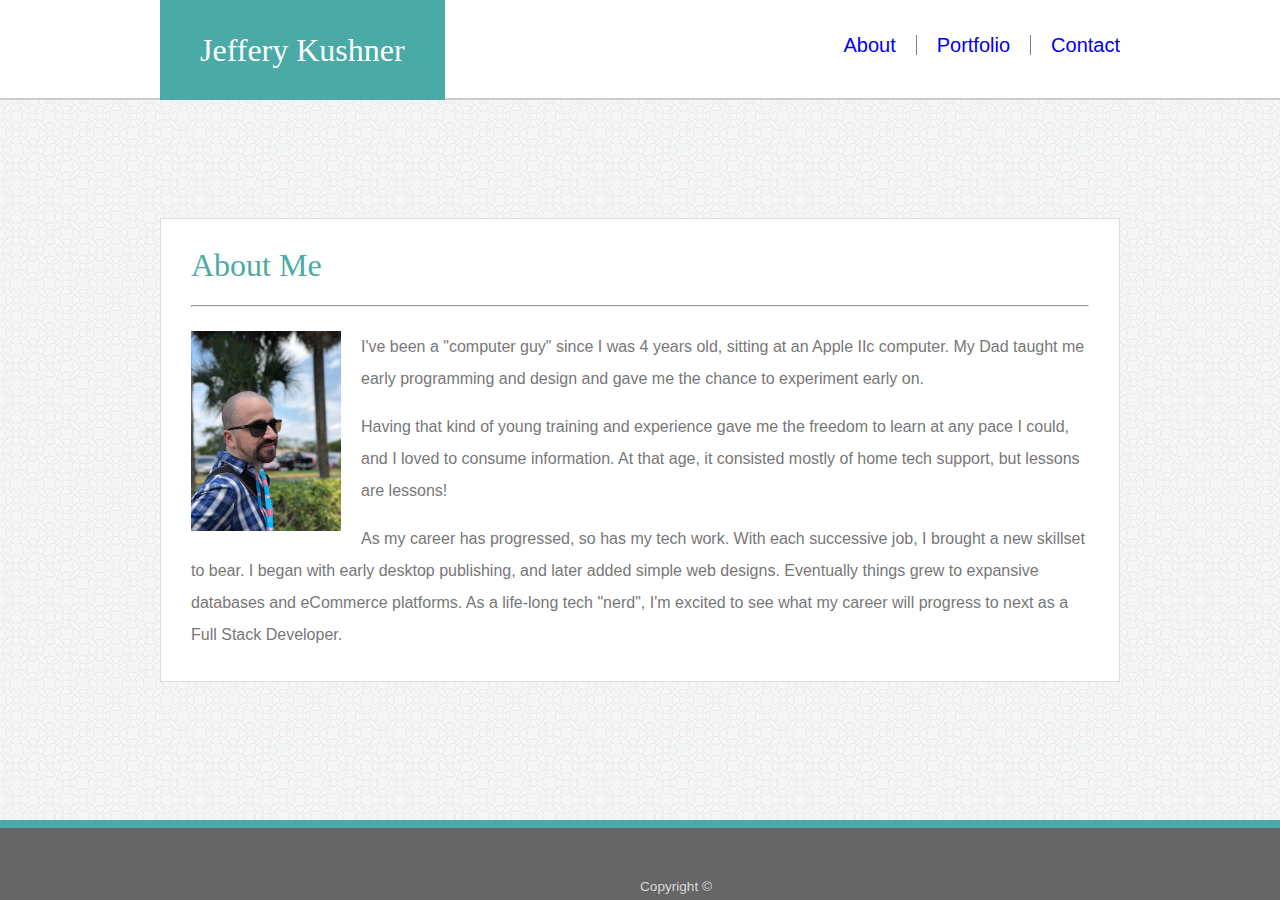
<file: index.html>
<!DOCTYPE html>

<html lang="en">

<head>
    <meta name="viewport" content="width=device-width, initial-scale=1.0">
    
    <link rel="stylesheet" href="css/reset.css">
    <link rel="stylesheet" href="css/style.css">
    <title>Basic Portfolio</title>

</head>

<header>
    <section class="content">
        <div id="namebanner">
            <h1>Jeffery Kushner</h1>
        </div>

        <nav>
            <ul>
                <li><a href="index.html">About</a></li>
                <li><a href="portfolio.html">Portfolio</a></li>
                <li><a href="contact.html">Contact</a></li>
            </ul>
        </nav>

    </section>
</header>

<body>
    <main>
        <h1>About Me</h1>
        <br>
        <hr>
        <br>
        <img src="images/profilepic.jpg" id="profilepic" alt="Profile Picture">
        <section id="contentpp">
            <p>I've been a "computer guy" since I was 4 years old, sitting at an Apple IIc computer. My Dad taught me early programming and design and gave me the chance to experiment early on.</p>
            <br>
            <p>Having that kind of young training and experience gave me the freedom to learn at any pace I could, and I loved to consume information. At that age, it consisted mostly of home tech support, but lessons are lessons!</p>
            <br>
            <p>As my career has progressed, so has my tech work. With each successive job, I brought a new skillset to bear. I began with early desktop publishing, and later added simple web designs. Eventually things grew to expansive databases and eCommerce platforms. As a life-long tech "nerd", I'm excited to see what my career will progress to next as a Full Stack Developer.</p>
        </section>
    </main>
</body>

<footer>
    <p>Copyright ©</p>
</footer>
</html>
</file>
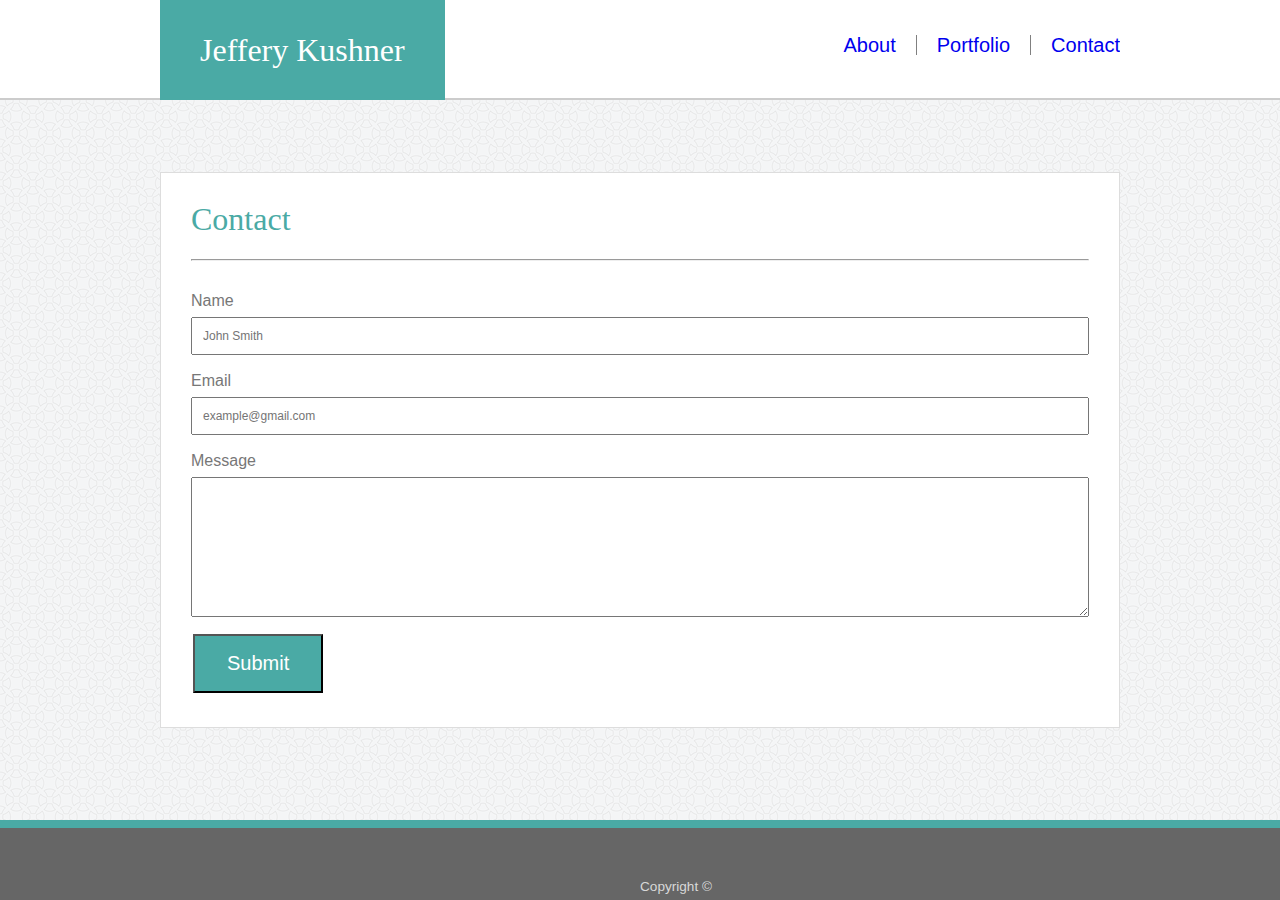
<file: contact.html>
<!DOCTYPE html>

<html lang="en">

    <head>
        <meta name="viewport" content="width=device-width, initial-scale=1.0">
        
        <link rel="stylesheet" href="css/reset.css">
        <link rel="stylesheet" href="css/style.css">
        <title>Basic Portfolio</title>

    </head>

    <header>
        <section class="content">
            <div id="namebanner">
                <h1>Jeffery Kushner</h1>
            </div>

            <nav>
                <ul>
                    <li><a href="index.html">About</a></li>
                    <li><a href="portfolio.html">Portfolio</a></li>
                    <li><a href="contact.html">Contact</a></li>
                </ul>
            </nav>

        </section>
    </header>

    <body>
        <main>
            <h1>Contact</h1>
            <br>
            <hr>
            <br>
            
            <form>
                <p>Name</p>
                <input type="text" id="fullname" placeholder="John Smith">
                <p>Email</p>
                <input type="email" id="email" placeholder="example@gmail.com">
                <p>Message</p>
                <textarea id="message"></textarea>
                <input type="button" id="submit" value="Submit">
            </form>
        </main>
    </body>

    <footer>
        <p>Copyright ©</p>
    </footer>
</html>
</file>
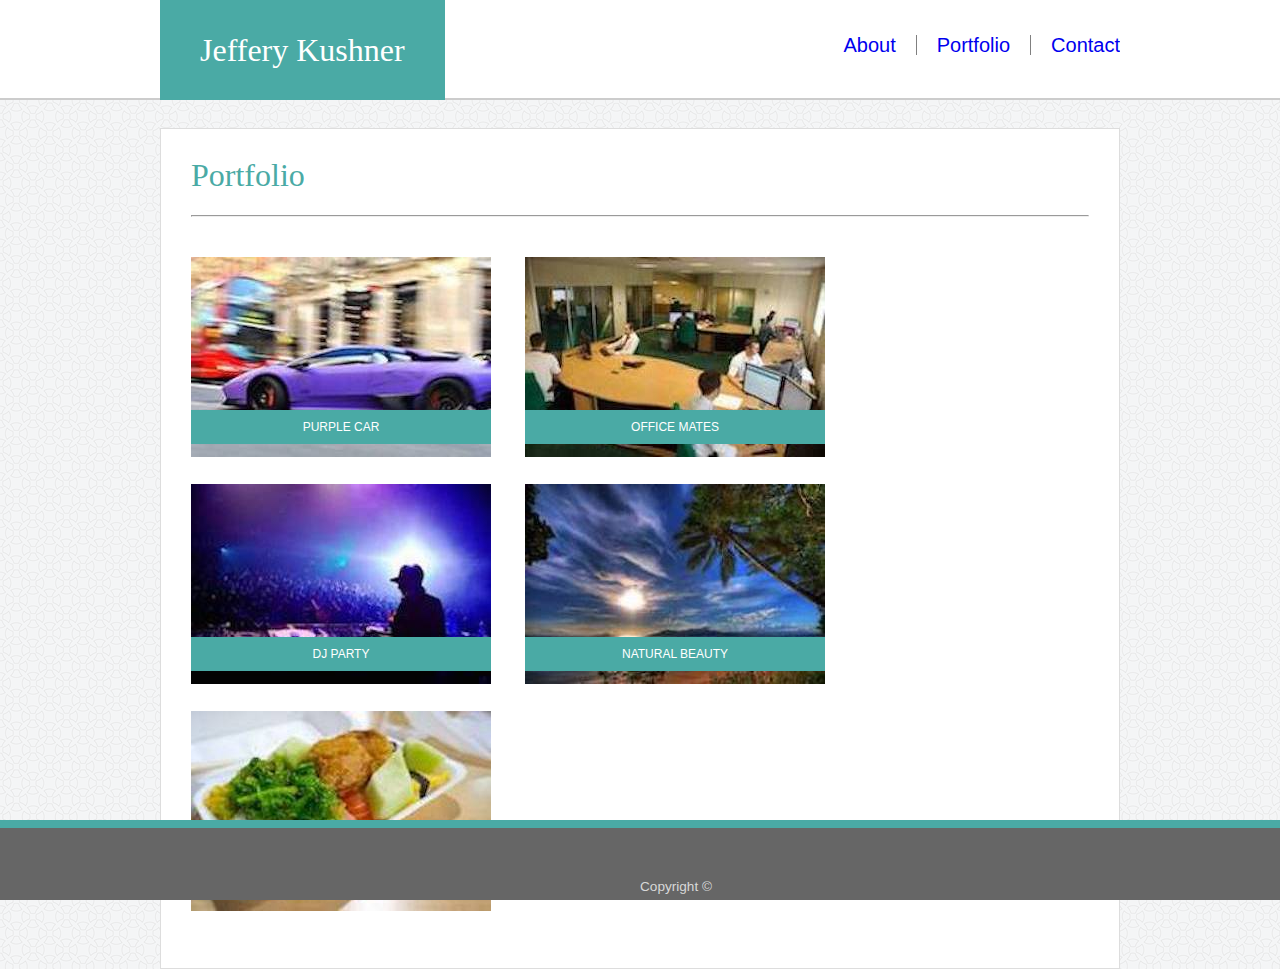
<file: portfolio.html>
<!DOCTYPE html>

<html lang="en">

<head>
    <meta name="viewport" content="width=device-width, initial-scale=1.0">
    
    <link rel="stylesheet" href="css/reset.css">
    <link rel="stylesheet" href="css/style.css">
    <title>Basic Portfolio</title>

</head>

<header>
    <section class="content">
        <div id="namebanner">
            <h1>Jeffery Kushner</h1>
        </div>

        <nav>
            <ul>
                <li><a href="index.html">About</a></li>
                <li><a href="portfolio.html">Portfolio</a></li>
                <li><a href="contact.html">Contact</a></li>
            </ul>
        </nav>

    </section>
</header>

<body>
    <main id="gallerysection">
        <h1>Portfolio</h1>
        <br>
        <hr>
        <br><br>

        <div class="gallery">

            <div class="galleryitem">
                <div id="galleryitem1">
                    <a href="#"><img src="/images/car.jpg" alt="Purple Car"></a>
                    <div class="desc">
                        <p>PURPLE CAR</p>
                    </div>
                </div>
            </div>
            <div class="galleryitem">
                <div id="galleryitem2">
                    <a href="#"><img src="images/office.jpg" alt="I.T. Developers Office"></a>
                    <div class="desc">
                        <p>OFFICE MATES</p>
                    </div>
                </div></a>
            </div>
            
            <br>

            <div class="galleryitem">
                <div id="galleryitem1">
                    <a href="#"><img src="images/djparty.jpg" alt="DJ Nightlife Party"></a>
                    <div class="desc">
                        <p>DJ PARTY</p>
                    </div>
                </div></a>
            </div>
            <div class="galleryitem">
                <div id="galleryitem2">
                    <a href="#"><img src="images/naturalbeauty.jpg" alt="Beautiful Outdoor Scenic Pic"></a>
                    <div class="desc">
                        <p>NATURAL BEAUTY</p>
                    </div>
                </div></a>
            </div>

            <br>

            <div class="galleryitem">
                <div id="galleryitem2">
                    <a href="#"><img src="images/sushi.jpg" alt="Sushi"></a>
                    <div class="desc">
                        <p>SUSHI</p>
                    </div>
                </div></a>
            </div>


        </div>

    </main>
</body>

<footer>
    <p>Copyright ©</p>
</footer>
</html>
</file>
<file: css/style.css>
h1 h2 h3 h4 h5 h6 {
    font-family: 'Georgia', Times, 'Times New Roman', serif;
}
h1 {
    font-size: 2em;
    color: #4aaaa5;
}
h2 {
    font-size: 1.75em;
}
h3 {
    font-size: 1.5em;
}
h4 {
    font-size: 1.25em;
}
h5 {
    font-size: 1em;
}
h6 {
    font-size: 0.75em;
}
p {
	font-family: 'Arial', 'Helvetica Neue', Helvetica, sans-serif;
    font-size: 1em;
    color: #777777;
    line-height: 2em;
}
html {
  box-sizing: border-box;
}
*, *:before, *:after {
  box-sizing: inherit;
}
header {
    position: absolute;
	top: 0px;
    width: 100%;
    height: 100px;
    background-color: #ffffff;
    border-bottom: 2px #cccccc solid;
    display: block
}
nav {
	font-size: 1em;
    list-style-type: none;
    text-align: center;
    vertical-align: middle;
}
ul {
    list-style-type: none;
    margin: 0;
    padding: 0;
    overflow: hidden;
    float: right;
    display: inline-block;
}
header li {
    display: block;
    float: left;
    border-right: 0.25px solid gray;
    padding-left: 20px;
    padding-right: 20px;
    font-family: 'Arial', 'Helvetica Neue', Helvetica, sans-serif;
    font-size: 1.25em;
    margin-top: 35px;
}
li a {
    display: block;
    text-align: center;
    text-decoration: none;
}
li a:default {
    color: #777777;
}
li a:visited {
    color: #777777;
}
li:last-child {
    border-right: none;
    padding-right: 0;
}
body {
    background-image: url("../images/circles-light.png");
    background-color: rgb(184, 184, 184);
    background-repeat: repeat;
}
main {
    position: absolute;
    padding: 30px;
    top: 0;
    bottom: 0;
    left: 0;
    right: 0;
    width: 960px;
    height: fit-content;
    margin: auto;
    background-color: #ffffff;
    border: 1px #dddddd solid;
}
#gallerysection {
    position: absolute;
    padding: 30px;
    top: 0;
    bottom: 0;
    left: 0;
    right: 0;
    width: 960px;
    height: fit-content;
    margin: 10% auto;
    background-color: #ffffff;
    display: block;
    vertical-align: middle;
    border: 1px #dddddd solid;
}
footer {
	position: fixed;
    bottom: 0;
    height: 80px;
    width: 100%;
    text-align: center;
    background-color: #666666;
    border-top: 8px #4aaaa5 solid;
    display: block;
}
footer p {
    font-size: .85em;
    color: #d8d8d8;
    position: absolute;
    display: inline-block;
    text-align: center;
    bottom: 0;
}
.midsection {
    width: 960px;
    height: 100%;
    background-color: black;
    margin-left: auto;
    margin-right: auto;
}
#profilepic {
    width: 150px;
    margin-right: 20px;
    float: left;
    
}
.content {
    width: 960px;
    margin: auto;
}
#namebanner {
    background-color: #4aaaa5;
    height: 100px;
    float: left;
    padding-left: 40px;
    padding-right: 40px;
}
#namebanner h1 {
    color: white;
    text-align: center;
    line-height: 100px;
    vertical-align: middle;
}

.galleryitem {
    width: 300px;
    height: 166px;
    display: inline-block;
    margin-right: 30px;
    background-color: black;
}
.desc {
    text-align: center;
    position: relative;
    bottom: 50px;
    background-color: #4aaaa5;
    padding: 5px;
    width: 300px;
}
.desc:hover {
    background-color: #3E0CE8;
}
.desc:focus {
    background-color: #7FFF0D;
}
.desc p {
    color: white;
    font-size: 0.75em;
}
input[type=text], input[type=email], textarea {
    width: 100%;
    padding: 10px;
    font-size: 0.75em;
    margin-bottom: 10px;
}
textarea {
    height: 140px;
}
input[type=button] {
    padding: 16px 32px;
    background-color: #4aaaa5;
    color: white;
    text-decoration: none;
    margin: 4px 2px;
    cursor: pointer;
    font-size: 1.25em;
}

@media (max-width: 980px) {
    .gallery {
        width: 100%;
    }

@media (max-width: 768px) {

    header {
        height: 160px;
        width: 100%;
        background-color: #ffffff;
        border-bottom: 2px solid #cccccc;
        margin-bottom: 40px;
        width: 100%;
    }

    li {
        margin-right: auto;
        margin-left: auto;
        display: block;
        margin-top: 26px;
    }

    .gallery {
        width: 100%;
    }

    ul {
        width: 300px;
        float: none;
        margin: 0 auto;
    }
}

@media (max-width: 640px) {

    header {
        height: 160px;
        width: 100%;
        background-color: #ffffff;
        border-bottom: 2px solid #cccccc;
        margin-bottom: 40px;
    }

    li {
        margin-right: auto;
        margin-left: auto;
        display: block;
        margin-top: 26px;
    }

    .gallery {
        width: 100%;
    }

    ul {
        width: 300px;
        float: none;
        margin: 0 auto;
    }

    .galleryitem .galleryitem2  {
        background-color: #cccccc;
        width: 100%;
        height: 100%;
        margin-top: 16px;
        margin-right: 40px;
        margin-bottom: 40px;
        float: left;
        position: relative;
    }
    
    .desc {
        background-color: #4aaaa5;
        width: 100%;
        height: 60px;
        bottom: 10px;
        position: absolute;
    
    }
}
</file>
